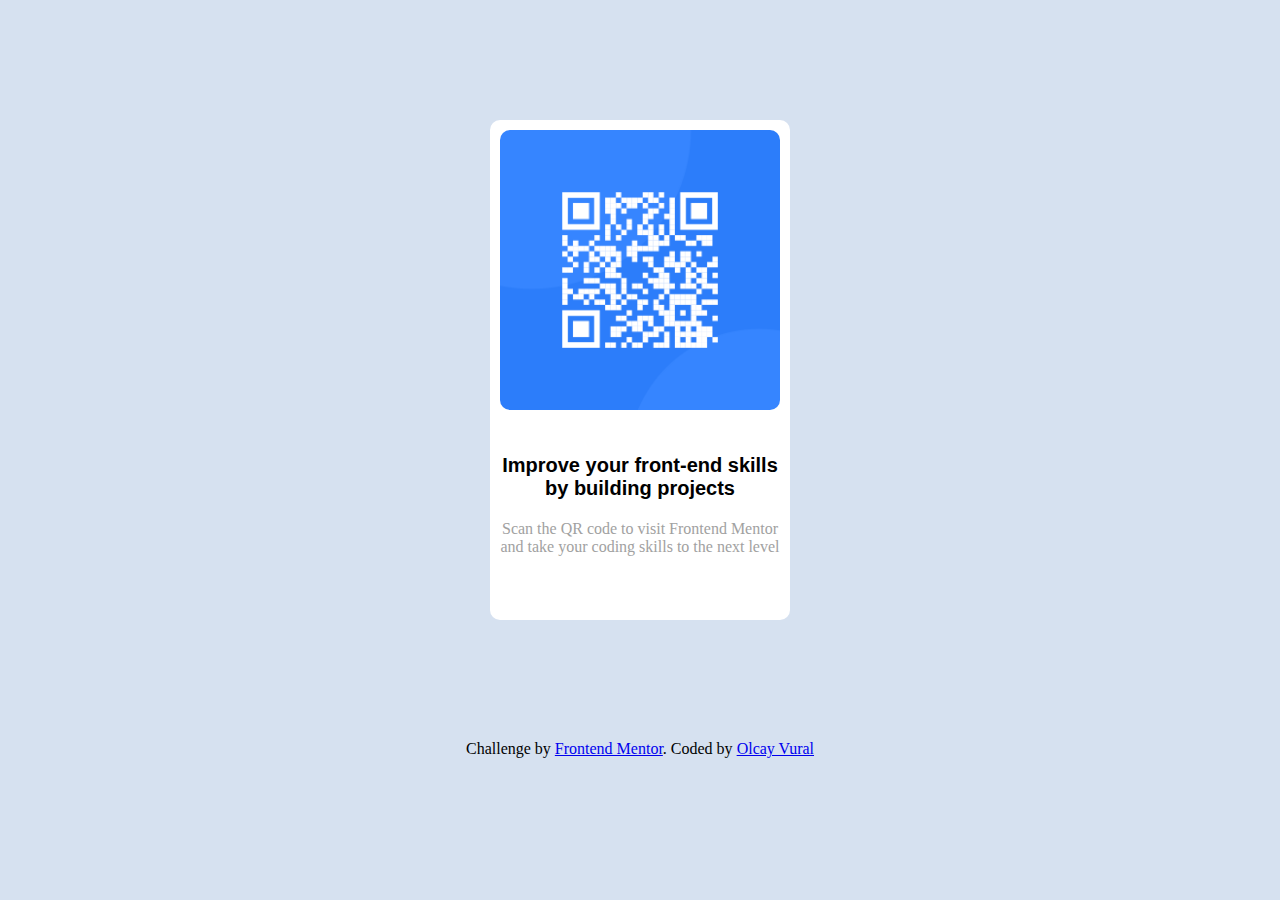
<file: Desktop/Qr-case/public/index.html>
<!DOCTYPE html>
<html lang="en">
<head>
    <meta charset="UTF-8">
    <meta name="viewport" content="width=device-width, initial-scale=1.0">
    <title>QrCard</title>
    <link rel="stylesheet" href="style.css">
</head>
<body>
    <div class="CardBody">
        <div class="qr-card">

            <img src="images/image-qr-code.png" alt="Qr-Code">

        </div>
        <div class="textArea">
            <span class="bolder"> Improve your front-end skills by building projects </span>
            <p class="text-sc"> Scan the QR code to visit Frontend Mentor and take your coding skills to the next level</p>
        </div>
    </div>
    <footer>  Challenge by <a href="https://www.frontendmentor.io?ref=challenge" target="_blank">Frontend Mentor</a>.
        Coded by <a href="#">Olcay Vural</a></footer>
</body>
</html>
</file>
<file: Desktop/Qr-case/public/style.css>
* {
    margin: 0;
    padding: 0;
    box-sizing: border-box;
}
@media (max-width: 768px) {
  body {
    background-color: lightblue;
    text-align: center;
  }

  p {
    font-size: 14px;
  }
}

body{
    background-color:#D6E1F0;
    text-align: center;
}
.CardBody {
    width: 300px;
    height: 500px;
    background-color: #ffffff;
    margin: 120px  auto;
    padding: 10px;
    border-radius: 10px;
    overflow: hidden;
    
}
.qr-card{
    padding-bottom: 40px;

}
.textArea{
   
    text-align: center;
}
img {
    width: 280px;
    height: 280px;
    background-color: white;
    border-radius: 10px;

}

.bolder {
    text-align: center;
    font-family: "Outfit", sans-serif;
    font-size: 20px;
    color: black;
    font-weight:bold;
    
}

p {
    background-color: white;
    color: #a1a1a1;
    text-align: center;
    padding-top: 20px;
}


footer{
    text-align: center;
}
</file>
